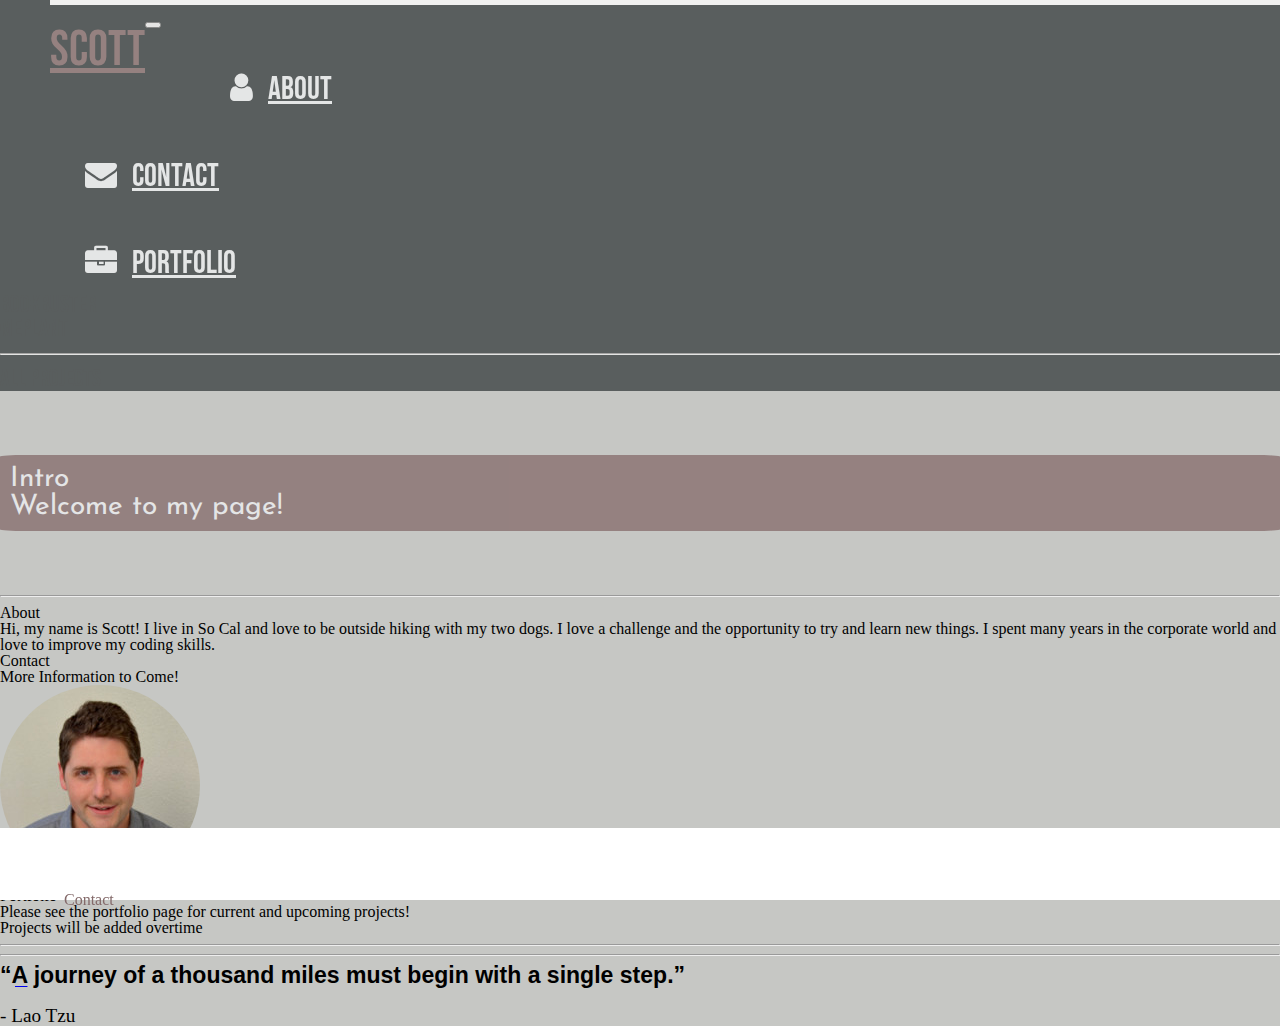
<file: index.html>
<!DOCTYPE html>
<html lang="en">

<head>
 <meta charset="UTF-8">
 <meta http-equiv="X-UA-Compatible" content="IE=edge">
 <meta name="viewport" content="width=device-width, initial-scale=1.0">

 <!-- Google Fonts -->
 <link rel="preconnect" href="https://fonts.googleapis.com">
 <link rel="preconnect" href="https://fonts.gstatic.com" crossorigin>
 <link href="https://fonts.googleapis.com/css2?family=Bebas+Neue&display=swap" rel="stylesheet">
 <link rel="preconnect" href="https://fonts.googleapis.com">
 <link rel="preconnect" href="https://fonts.gstatic.com" crossorigin>
 <link href="https://fonts.googleapis.com/css2?family=Bebas+Neue&family=Josefin+Sans:wght@300&display=swap"
  rel="stylesheet">

 <!-- font awesome for icons: https://fontawesome.com/v4.7/icons/  - consider kit -->
 <link rel="stylesheet" href="https://cdnjs.cloudflare.com/ajax/libs/font-awesome/4.7.0/css/font-awesome.min.css">
<link rel="stylesheet" href="https://pro.fontawesome.com/releases/v5.10.0/css/all.css"
  integrity="sha384-AYmEC3Yw5cVb3ZcuHtOA93w35dYTsvhLPVnYs9eStHfGJvOvKxVfELGroGkvsg+p" crossorigin="anonymous"/>

 <!-- Reset CSS -->
 <link rel="stylesheet" href="./assets/css/reset.css">

 <!-- Boostrap css -->
 <link href="https://cdn.jsdelivr.net/npm/bootstrap@5.1.0/dist/css/bootstrap.min.css" rel="stylesheet"
  integrity="sha384-KyZXEAg3QhqLMpG8r+8fhAXLRk2vvoC2f3B09zVXn8CA5QIVfZOJ3BCsw2P0p/We" crossorigin="anonymous">

 <!-- Style Sheet -->
 <link rel="stylesheet" href="./assets/css/style.css">

 <!-- Title Tab -->
 <title>Portfolio-Site</title>
</head>

<!-- Body Starts -->
<body>

  <!-- Header Start -->
  <header>

    <!-- nav bar start-->
    <nav class="navbar navbar-expand-lg rounded">

      <!-- setting up container in navbar-->
      <div class="container-fluid">
        <!-- navbar brand - link to home/index github hosted site -->
        <a class="navbar-brand" href="https://ssharp0.github.io/portfolio-site/">Scott</a>
        <!-- navbar button toggler when collapsed (mobile/smaller screen)-->
        <button class="navbar-toggler" type="button" data-bs-toggle="collapse" data-bs-target="#navbarNav"
        aria-controls="navbarNav" aria-expanded="false" aria-label="Toggle navigation">
          <span class="navbar-toggler-icon"></span>
        </button>

        <!-- division for the collapse -->
        <div class="collapse navbar-collapse" id="navbarNav">
          <!-- unordered list for the navbar -->
          <ul class="nav navbar-nav">

            <!-- About list item/link - linked to index.html-->
            <li class="nav-item active">
              <a class="nav-link" href="./index.html"><i class="fa fa-user"></i>About</a>
            </li>

            <!-- Contact list item/link - linked to contact.html -->
            <li class="nav-item">
              <a class="nav-link" href="./contact.html"><i class="fa fa-envelope"></i>Contact</a>
            </li>

              <!-- Portfolio dropdown Start-->
              <li class="nav-item dropdown">
                <!-- Portfolio dropwdown toggle-->
                <a class="nav-link dropdown-toggle" href="#" id="navbarDropdown" role="button" data-bs-toggle="dropdown"
                  aria-expanded="false">
                  <i class="fa fa-briefcase"></i>Portfolio
                </a>

                <!-- Portfolio dropdown menu -->
                <ul class="dropdown-menu" aria-labelledby="navbarDropdown">
                  <li><a class="dropdown-item" href="https://polyca123.github.io/Bookbuster/" target="_blank">Bookbuster</a></li>
                  <li><a class="dropdown-item" href="https://meplant-app.herokuapp.com/" target="_blank">mePlant</a></li>
                  <!-- <li><a class="dropdown-item" href=""></a></li> -->
                  <li>
                    <hr class="dropdown-divider">
                  </li>
                  <li><a class="dropdown-item" href="./portfolio.html">All Projects</a></li>
                </ul>

              </li>
              <!-- Porfolio Dropdown End -->
          </ul>

        </div>
        
      </div>

    </nav>
    <!-- nav bar end -->
    
  </header>
  <!-- Header End -->

  <!-- Main Start -->
  <main class="container">

      <!-- Row for Jumbotron Container for Intro and Welcome (one column) -->
      <div class="row">
        <div class="jumbotron text-center">
          <h1>Intro</h1>
          <p>Welcome to my page!</p>
        </div>
      </div>
      <!-- Row End -->

      <!-- Horizontal Line Rule to help break content visually -->
      <hr>

      <!-- Row start (three columns) -->
      <div class="row text-center">

        <div class="col-sm-4">
          <h3>About</h3>
          <p>
            Hi, my name is Scott! I live in So Cal and love to be outside hiking with my two dogs. I love a challenge and the opportunity to try and learn new things. I spent many years in the corporate world and love to improve my coding skills.
          </p>
        </div>

        <div class="col-sm-4">
          <h3>Contact</h3>
            <p>
              More Information to Come!
            </p>
            <img id="selfpic" src="./assets/images/hsimg.jpeg" alt="Pic Me" style="border-radius: 50%;">
        </div>

        <div class="col-sm-4">
          <h3>Portfolio</h3>
          <p>
            Please see the portfolio page for current and upcoming projects!
          </p>
          <p>
            Projects will be added overtime
          </p>
        </div>

      </div>
      <!-- Row end (three columns) -->

      <!-- Horizontal Row to help break content visually -->
      <hr>
      <hr>

      <!-- Row start (one column) -->
      <div class="row text-center">

        <div class="col-lg-12 quote">
          <div class="panel-heading text-center">“A journey of a thousand miles must begin with a single step.”</div>
          <br>
          <p>
            - Lao Tzu
          </p>
        </div>
      </div>
      <!-- Row end (one column) -->

  </main>
  <!-- Main End -->

  <!-- Foot Start -->
  <footer class="footer text-center">

    <section class="d-flex justify-content-center">
      <div>

          <!-- Footer Heading -->
        <h6>
          Contact
        </h6>

        <!-- Github Icon -->
        <a href="https://github.com/ssharp0" class="text-reset">
          <i class="fab fa-github"></i>
        </a>

        <!-- Linkedin Icon -->
        <!-- <a href="#" class="text-reset">
          <i class="fab fa-linkedin"></i>
        </a> -->

      </div>
    </section>
    
  </footer>
  <!-- Footer End -->

   <!-- Bootsrap JS -->
    <script src="https://cdn.jsdelivr.net/npm/bootstrap@5.1.0/dist/js/bootstrap.bundle.min.js"
    integrity="sha384-U1DAWAznBHeqEIlVSCgzq+c9gqGAJn5c/t99JyeKa9xxaYpSvHU5awsuZVVFIhvj"
    crossorigin="anonymous">
    </script>

</body>

</html>
</file>
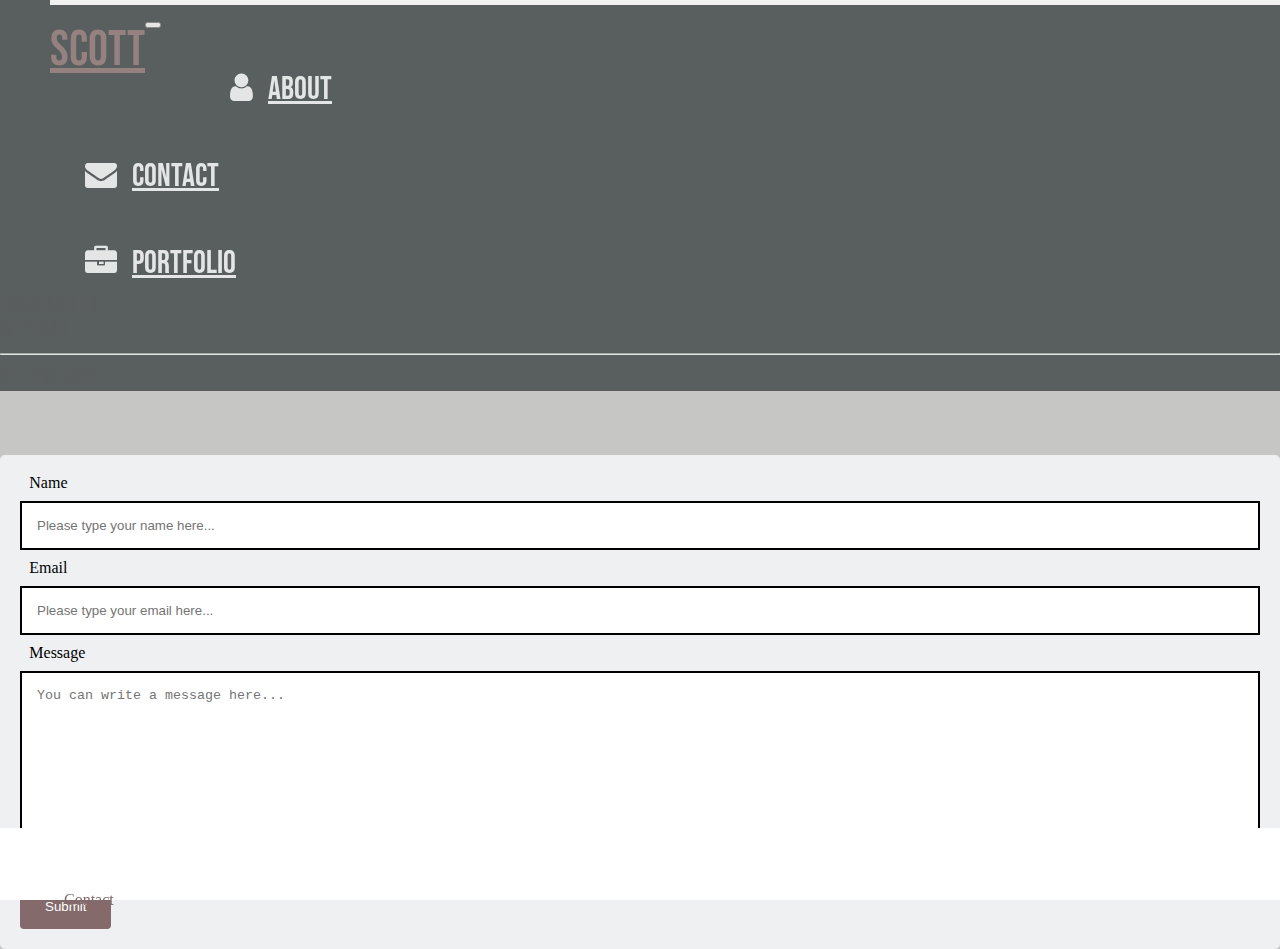
<file: contact.html>
<!DOCTYPE html>
<html lang="en">
<head>
 <meta charset="UTF-8">
 <meta http-equiv="X-UA-Compatible" content="IE=edge">
 <meta name="viewport" content="width=device-width, initial-scale=1.0">
 <!-- Google Fonts -->
 <link rel="preconnect" href="https://fonts.googleapis.com">
 <link rel="preconnect" href="https://fonts.gstatic.com" crossorigin>
 <link href="https://fonts.googleapis.com/css2?family=Bebas+Neue&display=swap" rel="stylesheet">
 <link rel="preconnect" href="https://fonts.googleapis.com">
 <link rel="preconnect" href="https://fonts.gstatic.com" crossorigin>
 <link href="https://fonts.googleapis.com/css2?family=Bebas+Neue&family=Josefin+Sans:wght@300&display=swap"
  rel="stylesheet">
 
 <!-- font awesome for icons: https://fontawesome.com/v4.7/icons/  - consider kit -->
 <link rel="stylesheet" href="https://cdnjs.cloudflare.com/ajax/libs/font-awesome/4.7.0/css/font-awesome.min.css">
 <link rel="stylesheet" href="https://pro.fontawesome.com/releases/v5.10.0/css/all.css"
  integrity="sha384-AYmEC3Yw5cVb3ZcuHtOA93w35dYTsvhLPVnYs9eStHfGJvOvKxVfELGroGkvsg+p" crossorigin="anonymous" />
 
 <!-- Reset CSS -->
 <link rel="stylesheet" href="./assets/css/reset.css">
 
 <!-- Boostrap css -->
 <link href="https://cdn.jsdelivr.net/npm/bootstrap@5.1.0/dist/css/bootstrap.min.css" rel="stylesheet"
  integrity="sha384-KyZXEAg3QhqLMpG8r+8fhAXLRk2vvoC2f3B09zVXn8CA5QIVfZOJ3BCsw2P0p/We" crossorigin="anonymous">
 
 <!-- Style Sheet -->
 <link rel="stylesheet" href="./assets/css/style.css">
 <title>Contact</title>
</head>
<body>

 <!-- Header Start -->
 <header>

  <!-- nav bar start-->
  <nav class="navbar navbar-expand-lg rounded">

   <!-- setting up container in navbar-->
   <div class="container-fluid">
    <!-- navbar brand - link to home/index github hosted site -->
    <a class="navbar-brand" href="https://ssharp0.github.io/portfolio-site/">Scott</a>
    <!-- navbar button toggler when collapsed (mobile/smaller screen)-->
    <button class="navbar-toggler" type="button" data-bs-toggle="collapse" data-bs-target="#navbarNav"
     aria-controls="navbarNav" aria-expanded="false" aria-label="Toggle navigation">
     <span class="navbar-toggler-icon"></span>
    </button>

    <!-- division for the collapse -->
    <div class="collapse navbar-collapse" id="navbarNav">
     <!-- unordered list for the navbar -->
     <ul class="nav navbar-nav">

      <!-- About list item/link - linked to index.html-->
      <li class="nav-item">
       <a class="nav-link" href="./index.html"><i class="fa fa-user"></i>About</a>
      </li>

      <!-- Contact list item/link - linked to contact.html -->
      <li class="nav-item active">
       <a class="nav-link" href="./contact.html"><i class="fa fa-envelope"></i>Contact</a>
      </li>


       <!-- Portfolio dropdown Start-->
       <li class="nav-item dropdown">
        <!-- Portfolio dropwdown toggle-->
        <a class="nav-link dropdown-toggle" href="#" id="navbarDropdown" role="button" data-bs-toggle="dropdown"
         aria-expanded="false">
         <i class="fa fa-briefcase"></i>Portfolio
        </a>

        <!-- Portfolio dropdown menu -->
        <ul class="dropdown-menu" aria-labelledby="navbarDropdown">
          <li><a class="dropdown-item" href="https://polyca123.github.io/Bookbuster/" target="_blank">Bookbuster</a></li>
          <li><a class="dropdown-item" href="https://meplant-app.herokuapp.com/" target="_blank">mePlant</a></li>
          <!-- <li><a class="dropdown-item" href=""></a></li> -->
          <li>
            <hr class="dropdown-divider">
          </li>
          <li><a class="dropdown-item" href="./portfolio.html">All Projects</a></li>
        </ul>

       </li>
       <!-- Porfolio Dropdown End -->

     </ul>

    </div>

   </div>

  </nav>
  <!-- nav bar end -->

 </header>
 <!-- Header End -->

 <!-- Main Start -->
 <main>

  <div class="container contact-form">

   <form action="form-group">

    <!-- Input (text) for name -->
    <label for="fullname">Name</label>
    <input type="text" id="fullname" name="fullname" placeholder="Please type your name here...">

    <!-- Input (email text) for email -->
    <label for="useremail">Email</label>
    <input type="email" class="form-control" name="useremail" placeholder="Please type your email here...">

    <!-- Input (message text) for a message-->
    <label for="message">Message</label>
    <textarea name="message" id="message" style="height:200px" placeholder="You can write a message here..."></textarea>

    <!-- Submit button -->
    <input type="submit" value="Submit" name="submitbutton">

   </form>

  </div>

 </main>
 <!-- Main End -->

 <!-- Foot Start -->
 <footer class="footer text-center">

  <section class="d-flex justify-content-center">
   <div>

    <!-- Footer Heading -->
    <h6>
     Contact
    </h6>

    <!-- Github Icon -->
    <a href="https://github.com/ssharp0" class="text-reset">
     <i class="fab fa-github"></i>
    </a>

    <!-- LinkedIn Icon -->
    <!-- <a href="#" class="text-reset">
     <i class="fab fa-linkedin"></i>
    </a> -->

   </div>
  </section>

 </footer>
 <!-- Footer End -->

 <!-- Bootsrap JS -->
 <script src="https://cdn.jsdelivr.net/npm/bootstrap@5.1.0/dist/js/bootstrap.bundle.min.js"
  integrity="sha384-U1DAWAznBHeqEIlVSCgzq+c9gqGAJn5c/t99JyeKa9xxaYpSvHU5awsuZVVFIhvj" crossorigin="anonymous">
 </script>
 
</body>
</html>
</file>
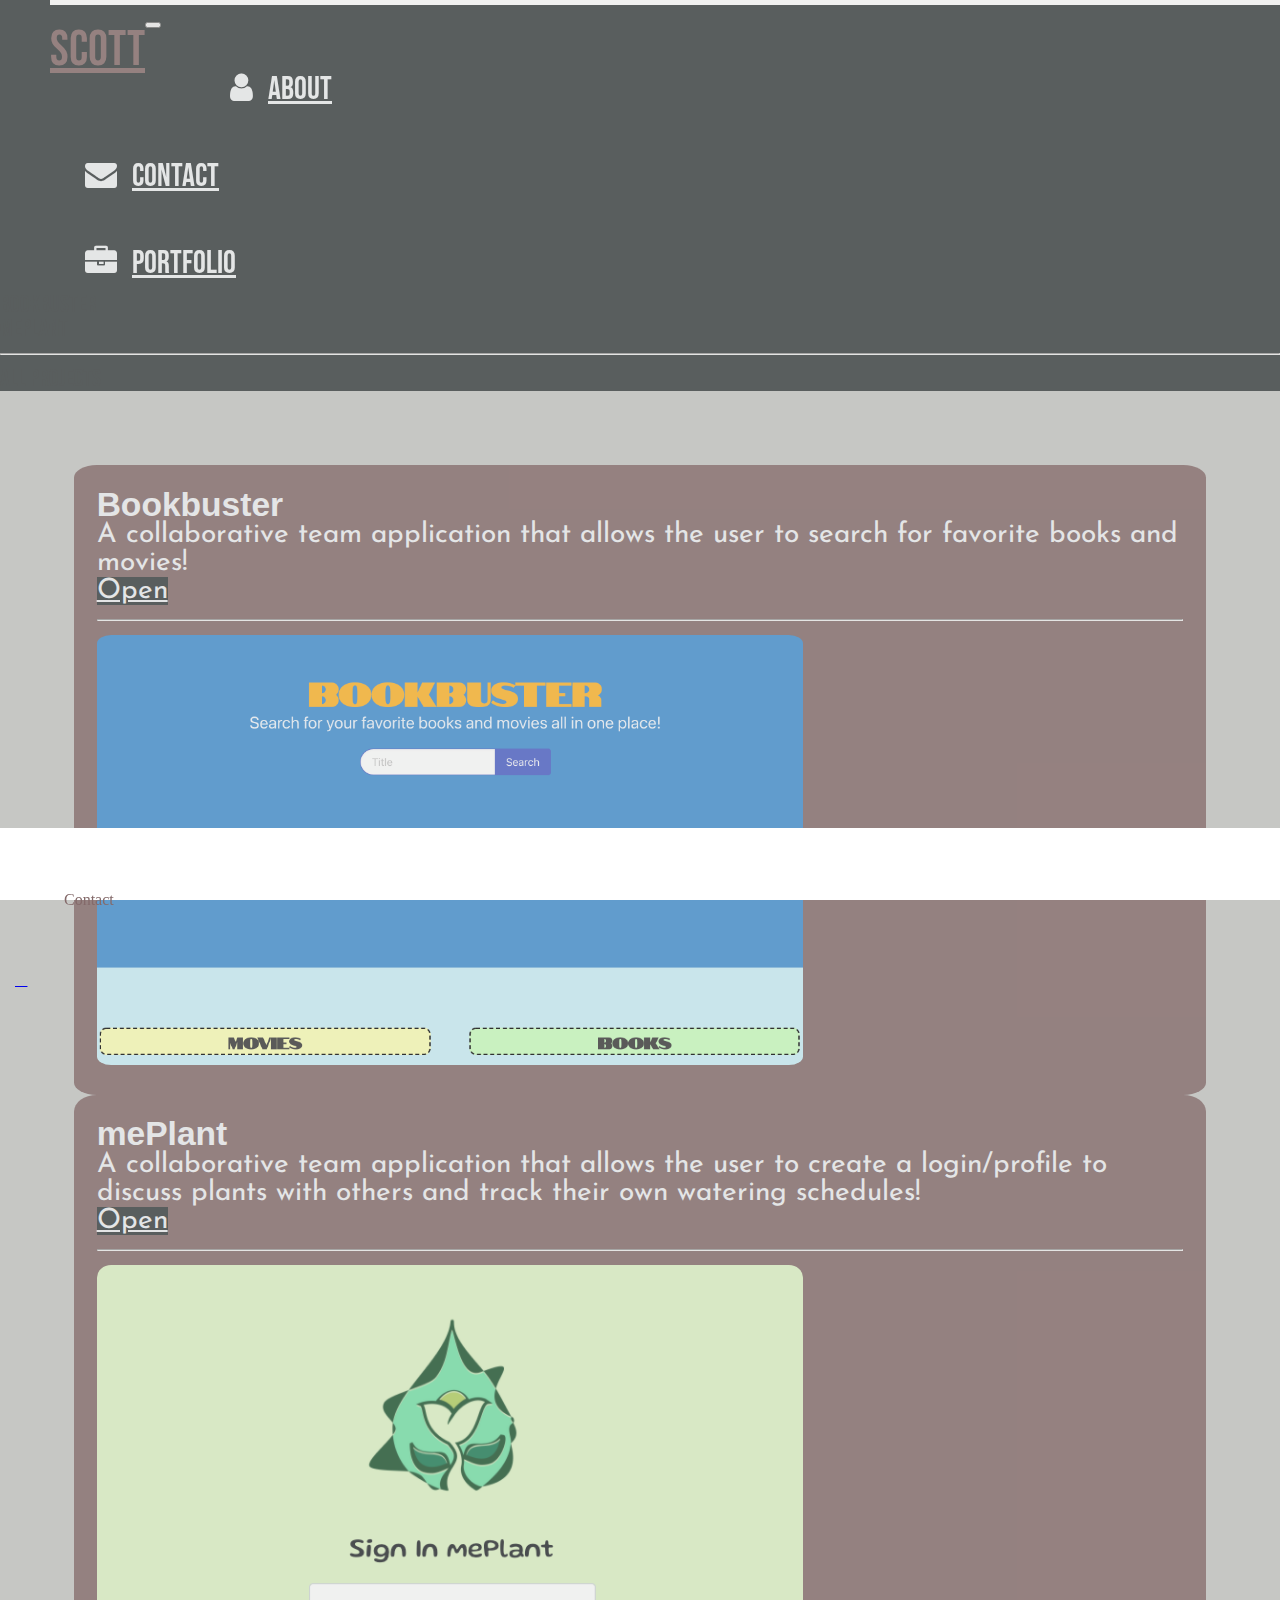
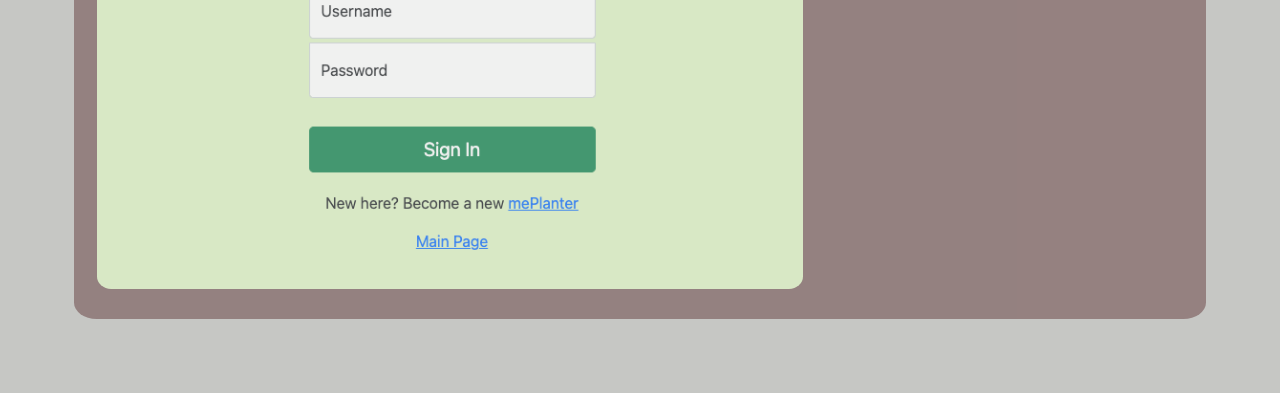
<file: portfolio.html>
<!DOCTYPE html>
<html lang="en">

<head>
 <meta charset="UTF-8">
 <meta http-equiv="X-UA-Compatible" content="IE=edge">
 <meta name="viewport" content="width=device-width, initial-scale=1.0">
 <!-- Google Fonts -->
 <link rel="preconnect" href="https://fonts.googleapis.com">
 <link rel="preconnect" href="https://fonts.gstatic.com" crossorigin>
 <link href="https://fonts.googleapis.com/css2?family=Bebas+Neue&display=swap" rel="stylesheet">
 <link rel="preconnect" href="https://fonts.googleapis.com">
 <link rel="preconnect" href="https://fonts.gstatic.com" crossorigin>
 <link href="https://fonts.googleapis.com/css2?family=Bebas+Neue&family=Josefin+Sans:wght@300&display=swap"
  rel="stylesheet">

 <!-- font awesome for icons: https://fontawesome.com/v4.7/icons/  - consider kit -->
 <link rel="stylesheet" href="https://cdnjs.cloudflare.com/ajax/libs/font-awesome/4.7.0/css/font-awesome.min.css">
 <link rel="stylesheet" href="https://pro.fontawesome.com/releases/v5.10.0/css/all.css"
  integrity="sha384-AYmEC3Yw5cVb3ZcuHtOA93w35dYTsvhLPVnYs9eStHfGJvOvKxVfELGroGkvsg+p" crossorigin="anonymous" />

 <!-- Reset CSS -->
 <link rel="stylesheet" href="./assets/css/reset.css">

 <!-- Boostrap css -->
 <link href="https://cdn.jsdelivr.net/npm/bootstrap@5.1.0/dist/css/bootstrap.min.css" rel="stylesheet"
  integrity="sha384-KyZXEAg3QhqLMpG8r+8fhAXLRk2vvoC2f3B09zVXn8CA5QIVfZOJ3BCsw2P0p/We" crossorigin="anonymous">

 <!-- Style Sheet -->
 <link rel="stylesheet" href="./assets/css/style.css">
 <title>Portfolio</title>
</head>

<body>

 <!-- Header Start -->
 <header>

  <!-- nav bar start-->
  <nav class="navbar navbar-expand-lg rounded">

   <!-- setting up container in navbar-->
   <div class="container-fluid">
    <!-- navbar brand - link to home/index github hosted site -->
    <a class="navbar-brand" href="https://ssharp0.github.io/portfolio-site/">Scott</a>
    <!-- navbar button toggler when collapsed (mobile/smaller screen)-->
    <button class="navbar-toggler" type="button" data-bs-toggle="collapse" data-bs-target="#navbarNav"
     aria-controls="navbarNav" aria-expanded="false" aria-label="Toggle navigation">
     <span class="navbar-toggler-icon"></span>
    </button>

    <!-- division for the collapse -->
    <div class="collapse navbar-collapse" id="navbarNav">
     <!-- unordered list for the navbar -->
     <ul class="nav navbar-nav">

      <!-- About list item/link - linked to index.html-->
      <li class="nav-item">
       <a class="nav-link" href="./index.html"><i class="fa fa-user"></i>About</a>
      </li>

      <!-- Contact list item/link - linked to contact.html -->
      <li class="nav-item">
       <a class="nav-link" href="./contact.html"><i class="fa fa-envelope"></i>Contact</a>
      </li>


       <!-- Portfolio dropdown Start-->
       <li class="nav-item dropdown">
        <!-- Portfolio dropwdown toggle-->
        <a class="nav-link dropdown-toggle" href="#" id="navbarDropdown" role="button" data-bs-toggle="dropdown"
         aria-expanded="false">
         <i class="fa fa-briefcase"></i>Portfolio
        </a>

        <!-- Portfolio dropdown menu -->
        <ul class="dropdown-menu" aria-labelledby="navbarDropdown">
         <li><a class="dropdown-item" href="https://polyca123.github.io/Bookbuster/">Bookbuster</a></li>
         <li><a class="dropdown-item" href="https://meplant-app.herokuapp.com/">mePlant</a></li>
         <!-- <li><a class="dropdown-item" href=""></a></li> -->
         <li>
          <hr class="dropdown-divider">
         </li>
         <li><a class="dropdown-item" href="./portfolio.html">All Projects</a></li>
        </ul>

       </li>
       <!-- Porfolio Dropdown End -->


     </ul>

    </div>

   </div>

  </nav>
  <!-- nav bar end -->

 </header>
 <!-- Header End -->

 <!-- Main Start -->
 <main>

  <!-- Section Start - Projects Body  -->
  <section class="projects-body text-center">

   <!-- Row Start -->
   <div class="row">

    <!-- Project 1 Panel -->
    <div class="col-lg-6">
     <div class="panel panel-primary">
      <div class="panel-heading">Bookbuster</div>
      <div class="panel-body">
       <p>
        A collaborative team application that allows the user to search for favorite books and movies!
       </p>
       <a type="button" class="btn btn-lg" href="https://polyca123.github.io/Bookbuster/" target="_blank">Open</a>
       <hr>
       <div class="container">
        <!-- Picture of Project  -->
        <img class="img-fluid" src="./assets/images/bookBusterTeamProject1.png" alt="Project">
       </div>
      </div>
     </div>
    </div>

    <!-- Second Panel -->
    <div class="well col-lg-6">
     <div class="panel panel-primary">
      <div class="panel-heading">mePlant</div>
      <div class="panel-body">
       <p>
        A collaborative team application that allows the user to create a login/profile to discuss plants with others and track their own watering schedules!
       </p>
       <a type="button" class="btn btn-lg" href="https://meplant-app.herokuapp.com/" target="_blank">Open</a>
       <hr>
       <div class="container">
         <!-- Picture of Project -->
        <img class="img-fluid" src="./assets/images/mePlantTeamProject1.png" alt="Project">
       </div>
      </div>
     </div>
    </div>

   </div>
   <!-- Row End -->

  </section>
  <!-- Section End - Projects Body -->


 </main>
 <!-- Main End -->

 <!-- Foot Start -->
 <footer class="footer text-center">

  <section class="d-flex justify-content-center">
   <div>

     <!-- Footer Heading -->
    <h6>
     Contact
    </h6>

    <!-- Github Icon -->
    <a href="https://github.com/ssharp0" class="text-reset">
     <i class="fab fa-github"></i>
    </a>

    <!-- LinkedIn Icon -->
    <!-- <a href="#" class="text-reset">
     <i class="fab fa-linkedin"></i>
    </a> -->

   </div>
  </section>

 </footer>
 <!-- Footer End -->

  <!-- Bootsrap JS -->
  <script src="https://cdn.jsdelivr.net/npm/bootstrap@5.1.0/dist/js/bootstrap.bundle.min.js"
   integrity="sha384-U1DAWAznBHeqEIlVSCgzq+c9gqGAJn5c/t99JyeKa9xxaYpSvHU5awsuZVVFIhvj" crossorigin="anonymous">
  </script>

</body>

</html>
</file>
<file: assets/css/style.css>
/* media query */

/* @media only screen and (max-width: 576px) {
 .container {
  width: 100%;
 } */

/* Body Styling */

body {
 margin: 0;
 background-color: #C6C7C4;
}

/* Navbar in the Header Styling */

header .navbar {
 background-color: #353B3C;
 opacity: 75%;
 font-weight: 300;
 font-family: 'Bebas Neue', cursive;
 font-size: 200%;
 height: auto;
 /* help with transparency with drop down menu */
 z-index: 9999;
}

/* Styling for navbar-brand */

.navbar-brand {
 float: left;
 font-size: 50px;
 padding-top: 25px;
 padding-left: 50px;
 color: black;
}

/* Styling for navbar-brand when user is hovering over link/text */

.navbar-brand:hover {
 color: #846A6A;
}

/* Styling for nav-links */

.nav-link {
 color: #EEF0F2;
 /* could use float: left */
 display: inline-block;
 /* to give space (left) between the list items */
 margin-left: 70px;
 /* add padding at the top */
 padding-top: 25px;
 /* position - helps with lines above links*/
 position: relative;
}

/* Styling for nav-links when hovering over link/text */

.nav-link:hover {
 /* hovered link color */
 color: #beb3b9;
}

/* Styling for the dropdown menu on nav bar */

.dropdown-menu {
 font-size: 1.5rem;
}

/* Drop Down Item Styling on nav bar */

.dropdown-item {
 color: #353B3C;
}

/* Hamburger toggler unique for nav dropdown on smaller pages */

/* https://mdbootstrap.com/docs/b4/jquery/navigation/hamburger-menu/ */

.navbar-toggler-icon {
 background-image: url('https://mdbcdn.b-cdn.net/img/svg/hamburger3.svg?color=00FBD8');
}

/* Styling to create the line above the links/anchors in the nav start not hovering over */

nav a::before {
 /* Show blank before (before hovering over) */
 content: '';
 display: block;
 height: 5px;
 width: 100%;
 background-color: white;
 /*abosolute position-which is relative to the list item*/
 position: absolute;
 /*add a top to make it very top of page*/
 top: 0;
 width: 0%;
}

/* Styling for line above link/anchor to span full width when hovering over  */

nav a:hover::before {
 width: 100%;
}

/* Styling to add padding between the icons */

i {
 padding: 15px;
}

/* Styling for the main section jumbotron */

main .jumbotron {
 margin-top: 5%;
 margin-bottom: 5%;
 opacity: 75%;
 padding: 10px;
 background-color: #846A6A;
 color: #EEF0F2;
 font-family: 'Bebas Neue', cursive;
 font-family: 'Josefin Sans', sans-serif;
 font-size: 175%;
 border-radius: 2%;
 -webkit-border-radius: 2%;
 -moz-border-radius: 2%;
 -ms-border-radius: 2%;
 -o-border-radius: 2%;
}

/* Styling for Quote Section */

.quote {
 font-size: larger;
 color: black;
}

/* Styling for the footer section */

footer {
 position: fixed;
 left: 0;
 bottom: 0;
 width: 100%;
 background-color: white;
 color: #846A6A;
 height: 8%;
}

footer h6 {
 padding: 5%;
}

/* Styling for contact.html */

/* Styling for input type text and select elements and textarea */

input[type=text], input[type=email], select, textarea {
 width: 100%;
 padding: 15px;
 border: solid black 2px;
 box-sizing: border-box;
 margin-top: 10px;
 margin-bottom: 10px;
 /* allow user to resize the textarea vertically instead of horizontally */
 resize: vertical;
}

/* Styling for submit button */

input[type=submit] {
 background-color: #846A6A;
 color: white;
 padding: 15px 25px;
 border: none;
 border-radius: 4px;
 cursor: pointer;
}

/* Styling to add color when mouse hovers over submit button  */

input[type=submit]:hover {
 background-color: black;
}

/* Stying for contact form to add some space */

.contact-form {
 margin-top: 5%;
 border-radius: 5px;
 background-color: #EEF0F2;
 padding: 20px;
}

/* Styling for label to add some padding between the content in the form */

label {
 padding: 0.75%;
}

/* Styling for Portfolio html */

/* styling for the projects-body */

.projects-body {
 margin-top: 5%;
 margin-bottom: 5%;
 margin-left: 5%;
 margin-right: 5%;
 opacity: 75%;
 padding: 10px;
 color: #EEF0F2;
 font-family: 'Bebas Neue', cursive;
 font-family: 'Josefin Sans', sans-serif;
 font-size: 175%;
}

/* Styling for the img in the projects-body */

.projects-body img {
 height: 65%;
 width: 65%;
 object-fit: cover;
 border-radius: 2%;
 -webkit-border-radius: 2%;
 -moz-border-radius: 2%;
 -ms-border-radius: 2%;
 -o-border-radius: 2%;
}

/* Styling for the projects-body anchor links */

.projects-body a {
 color: #EEF0F2;
}

/* Styling for when user hovers over projects-body anchor links  */

.projects-body a:hover {
 color: black;
}

/* Styling for the projects-body panel */

.projects-body .panel {
 background-color: #846A6A;
 height: 100%;
 width: 100%;
 padding: 2%;
 border-radius: 2%;
 -webkit-border-radius: 2%;
 -moz-border-radius: 2%;
 -ms-border-radius: 2%;
 -o-border-radius: 2%;
}

/* styling for button (project page) */

.btn {
 background-color: #353B3C;
 color: white;
}

/* styling for panel heading on portfolio */

.panel-heading {
 font-weight: bolder;
 font-size: larger;
 font-family: Arial, Helvetica, sans-serif;
}
</file>
